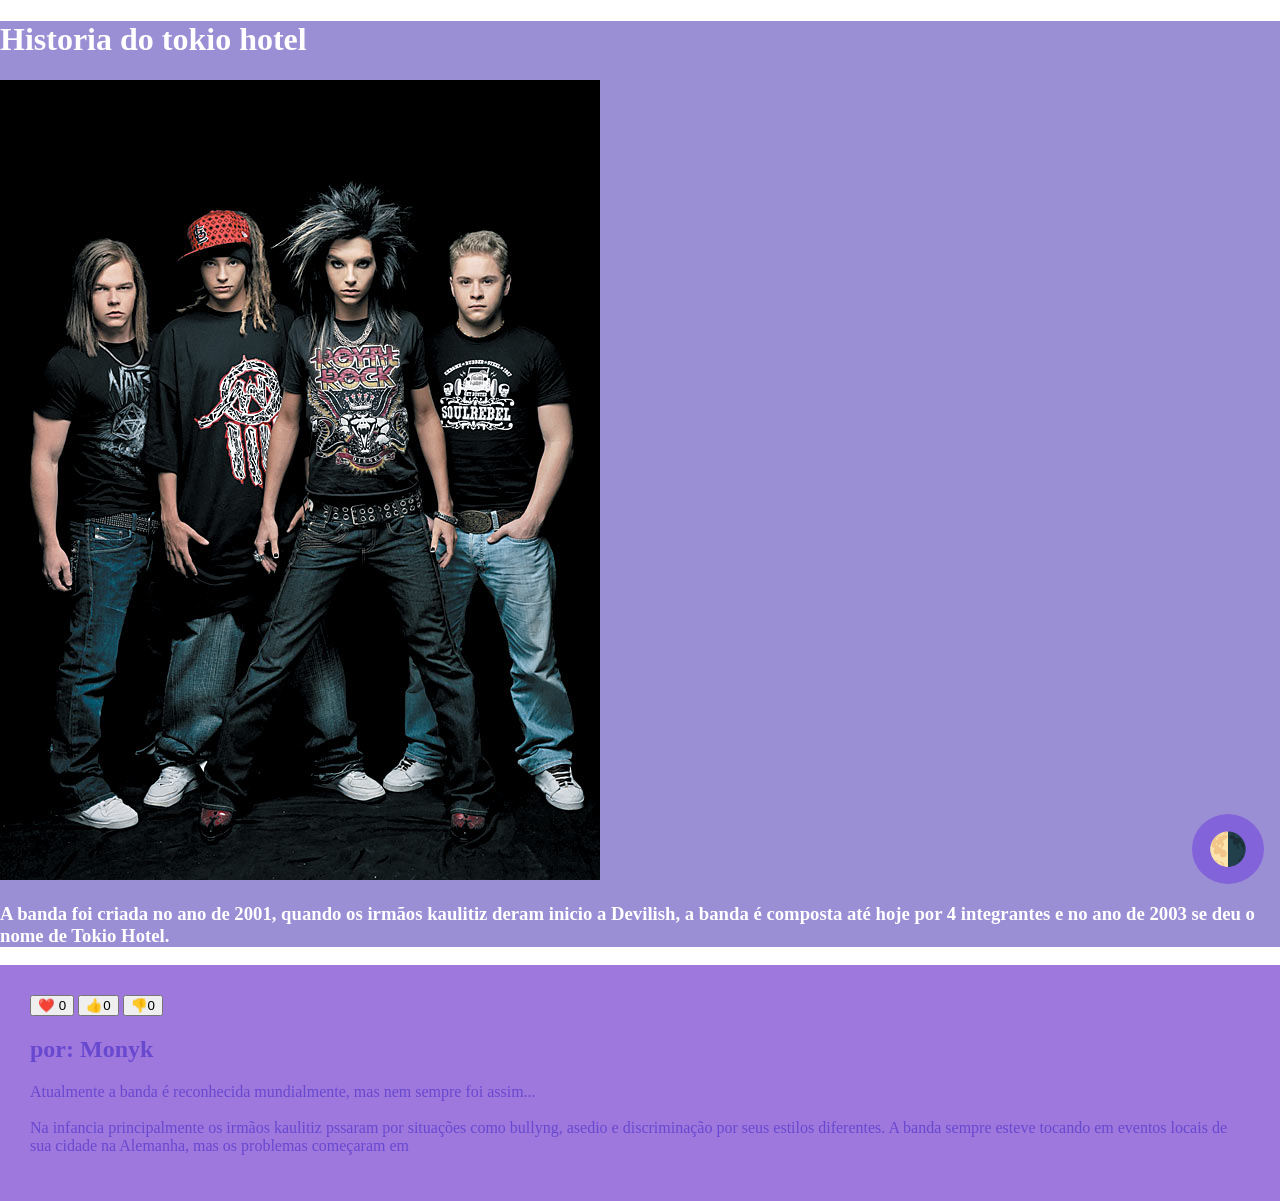
<file: index.html>
<!DOCTYPE html>
<html lang="pt_br">
<head>
    <meta charset="UTF-8">
    <meta http-equiv="X-UA-Compatible" content="IE=edge">
    <meta name="viewport" content="width=device-width, initial-scale=1.0">
    <title>historia do tokio hotel</title>
    <link rel="stylesheet" href="style.css">
</head>


<body>
    <header>
        <h1>Historia do tokio hotel</h1> 
        <img src="foto.jpg">
        <h3>A banda foi criada no ano de 2001, quando os irmãos kaulitiz deram inicio a Devilish, a banda é composta até hoje por 4 integrantes
            e no ano de 2003 se deu o nome de Tokio Hotel.</h3>
          
    </header>
    
    <main>
      
      <div>  
        <button>❤️ <span>0</span>​</button>
        <button>👍​<span>0</span>​</button>
        <button>👎​​<span>0</span>​</button>
        <h2>por: Monyk</h2>
        <p>Atualmente a banda é reconhecida mundialmente, mas nem sempre foi assim... <br><br>
        Na infancia principalmente os irmãos kaulitiz pssaram por situações como bullyng, asedio e discriminação por seus estilos diferentes.
        A banda sempre esteve tocando em eventos locais de sua cidade na Alemanha, mas os problemas começaram em 
        </p>
      
      </div>
    <script>
     // 1. Seleciona o botão de tema
const btnTema = document.querySelector('.btn-tema-escuro');

// 2. Verifica se o usuário já tinha uma preferência salva no localStorage
const temaSalvo = localStorage.getItem('tema');

// Se o tema salvo for 'escuro', adiciona a classe ao body
if (temaSalvo === 'escuro') {
  document.body.classList.add('tema-escuro');
}

// 3. Adiciona o evento de clique no botão
btnTema.addEventListener('click', () => {
  // Alterna a classe 'tema-escuro' (adiciona se não tiver, remove se tiver)
  document.body.classList.toggle('tema-escuro');

  // Verifica se o body agora possui a classe 'tema-escuro'
  if (document.body.classList.contains('tema-escuro')) {
    // Salva a preferência 'escuro' no localStorage
    localStorage.setItem('tema', 'escuro');
  } else {
    // Salva a preferência 'claro' no localStorage
    localStorage.setItem('tema', 'claro');
  }
});
    </script>
  <button class="btn-tema-escuro">🌗​</button>
  </main>
</body>
</html>
</file>
<file: style.css>
/* 1. Definição das variáveis no Tema Claro (Padrão) */
:root {
  --cor-primaria: rgb(131, 99, 217);
  --cor-secundaria: #9e78dc;
  --cor-texto-claro: rgba(53, 24, 197, 0.499);
  --cor-header-fundo: rgba(53, 30, 170, 0.499);
  --cor-header-texto: #ffffff;
  --cor-borda-article: rgba(53, 24, 197, 0.499);
  --cor-fundo-body: #ffffff;
}


* {
  transition: background-color 0.3s ease;
}
/* 2. Redefinição das variáveis para o Tema Escuro */
body.tema-escuro {
  --cor-primaria: #555;
  --cor-secundaria: #333;
  --cor-texto-claro: #eee;
  --cor-header-fundo: #1a1a1a;
  --cor-header-texto: #fff;
  --cor-borda-article: #777;
  --cor-fundo-body: #222;
}

/* 3. Estilos Gerais utilizando as Variáveis */
body {
  background-color: var(--cor-fundo-body);
  color: var(--cor-texto-claro);
  margin: 0;
  transition: background-color 0.3s, color 0.3s; /* Transição suave na troca */
}

header {  
  background-color: var(--cor-header-fundo);
  color: var(--cor-header-texto);
}

main { 
  background-color: var(--cor-secundaria);
  color: var(--cor-texto-claro);
  padding: 30px;
}

article {
  display: flex;
  border: 1px solid var(--cor-borda-article);
  margin: 16px;
  padding: 16px;
  flex: 3 1 25%;
  flex-direction: column;
  align-items: center;
}

.btn-tema-escuro {
  position: fixed;
  bottom: 16px;
  right: 16px;
  font-size: 32px;
  padding: 16px; 
  background-color: var(--cor-primaria);
  color: #fff;
  border-radius: 50%;
  border: none;
  cursor: pointer;
}
</file>
